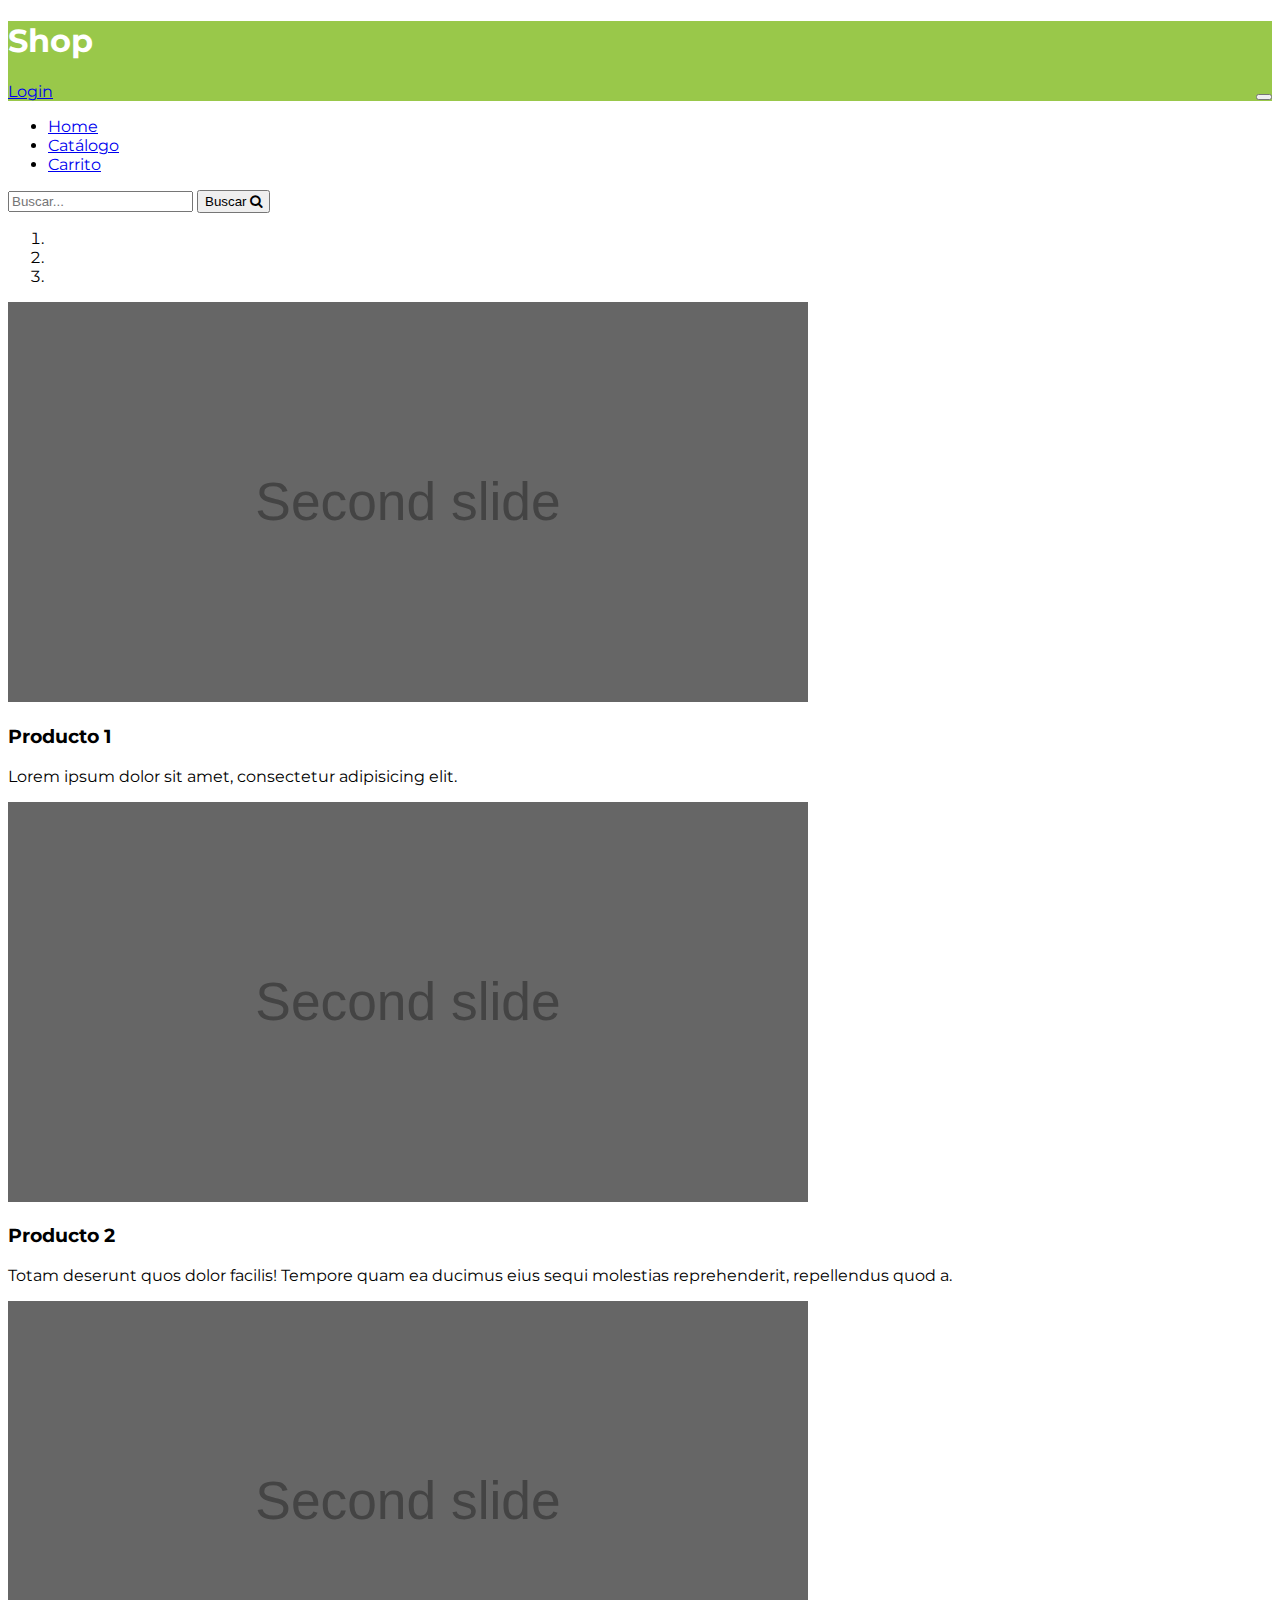
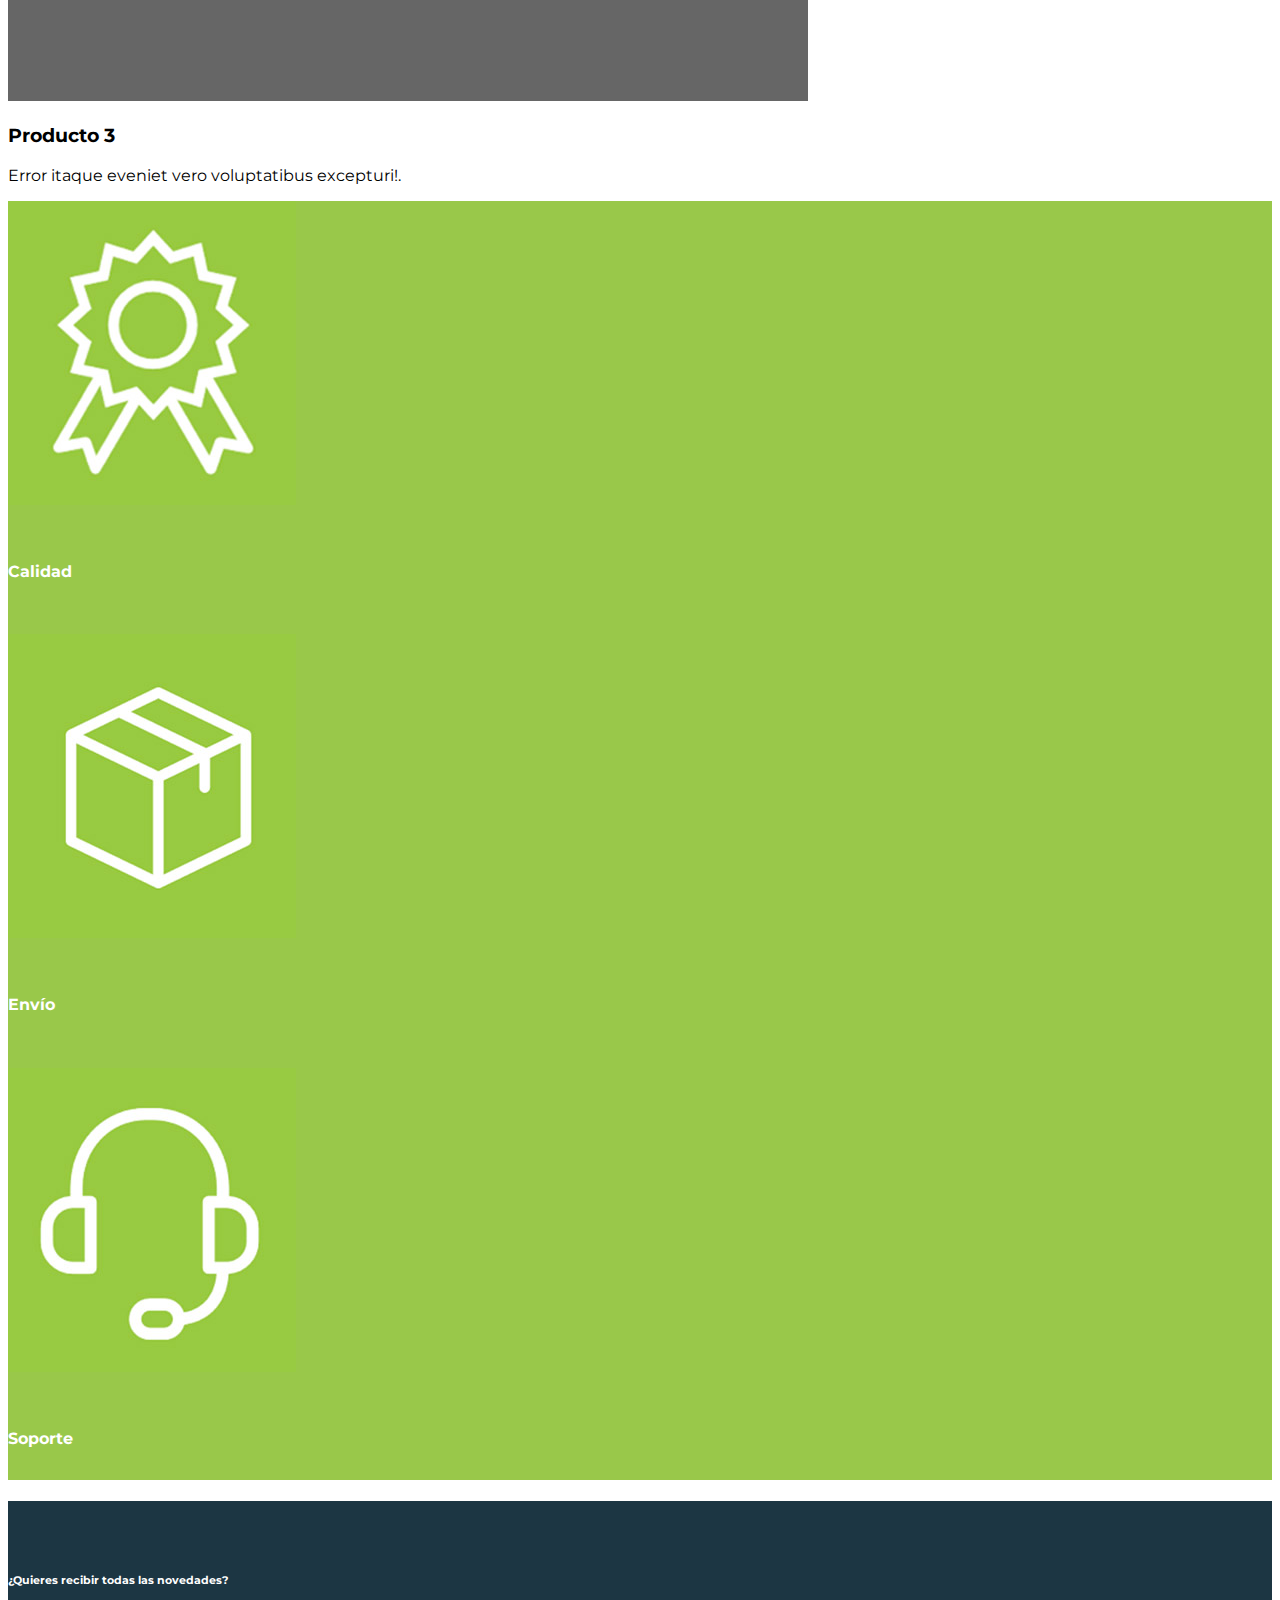
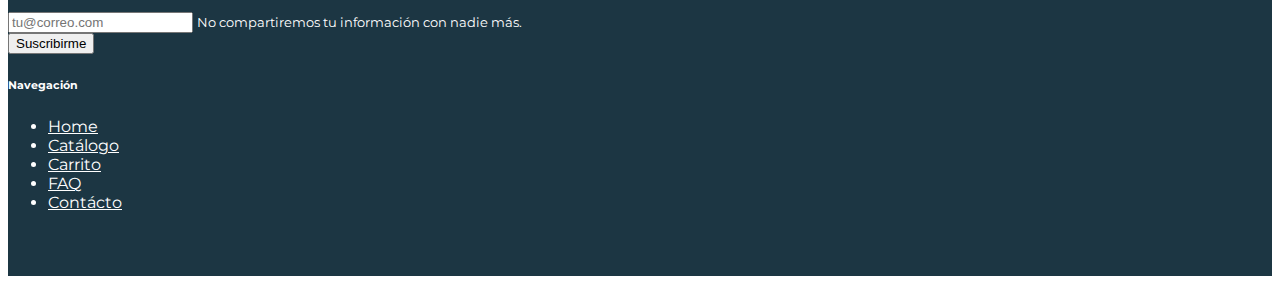
<file: index.html>
<!DOCTYPE html>
<html lang="en">
<head>
  <!-- Required meta tags -->
  <meta charset="utf-8">
  <meta name="viewport" content="width=device-width, initial-scale=1, shrink-to-fit=no">
  <link href="https://fonts.googleapis.com/css?family=Montserrat" rel="stylesheet">

  <!-- Bootstrap CSS -->
  <link rel="stylesheet" href="https://maxcdn.bootstrapcdn.com/bootstrap/4.0.0-beta/css/bootstrap.min.css" integrity="sha384-/Y6pD6FV/Vv2HJnA6t+vslU6fwYXjCFtcEpHbNJ0lyAFsXTsjBbfaDjzALeQsN6M" crossorigin="anonymous">
  <link rel="stylesheet" href="fontawesome/css/font-awesome.min.css">
  <link rel="stylesheet" href="css/app.css">
</head>
<body>

  <!-- Header -->
  <section id="header-container">
    <div class="container">
      <div class="row align-items-center justify-content-between">
        <div class="col col-sm-6">
          <h1>Shop</h1>
        </div>
        <div class="col col-sm-6 text-sm-right">
          <div class="navbar-light pull-right d-sm-none">
            <button class="navbar-toggler bg-light" type="button" data-toggle="collapse" 
              data-target="#navMenu" aria-controls="navMenu" aria-expanded="false" 
              aria-label="Toggle navigation">
              <span class="navbar-toggler-icon"></span>
            </button>
          </div>
          <a class="d-none d-sm-block text-uppercase font-weight-bold" href="#">Login</a>
        </div>
      </div>
    </div>
  </section>
  <!-- Header -->

  <!-- Menu -->
  <section id="menu-container">
    <nav class="navbar navbar-expand-sm navbar-light bg-light">
      <div class="container">
        <div class="col-sm-6 col-md-5 col-lg-4 col-xl-3 p-0">
          <div class="collapse navbar-collapse" id="navMenu">
            <ul class="navbar-nav mr-auto text-center">
              <li class="nav-item active">
                <a class="nav-link" href="#">Home</a>
              </li>
              <li class="nav-item">
                <a class="nav-link" href="#">Catálogo</a>
              </li>
              <li class="nav-item">
                <a class="nav-link" href="#">Carrito</a>
              </li>
            </ul>
          </div>
        </div>
        <div class="col-12 col-sm-6 col-md-7 col-lg-4 col-xl-4 p-0">
          <form class="form-group my-0">
            <div class="input-group">
              <input class="form-control" type="text" placeholder="Buscar..." aria-label="Buscar...">
              <span class="input-group-btn">
                <button class="btn btn-success" type="button">
                  <span class="d-none d-sm-block">Buscar</span>
                  <i class="fa fa-search d-block d-sm-none btn-search-xs"></i>
                </button>
              </span>
            </div>
          </form>
        </div>
      </div>
    </nav>
  </section>
  <!-- Menu -->

  <!-- Carousel -->
  <section id="carousel-container">
    <div id="productosCarousel" class="carousel slide" data-ride="carousel">
      <ol class="carousel-indicators">
        <li data-target="#productosCarousel" data-slide-to="0" class="active"></li>
        <li data-target="#productosCarousel" data-slide-to="1"></li>
        <li data-target="#productosCarousel" data-slide-to="2"></li>
      </ol>
      <div class="carousel-inner">
        <div class="carousel-item active">
          <img class="d-block w-100" src="images/imagen.svg" alt="First slide">
          <div class="carousel-caption d-none d-md-block">
            <h3>Producto 1</h3>
            <p>Lorem ipsum dolor sit amet, consectetur adipisicing elit.</p>
          </div>
        </div>
        <div class="carousel-item">
          <img class="d-block w-100" src="images/imagen.svg" alt="Second slide">
          <div class="carousel-caption d-none d-md-block">
            <h3>Producto 2</h3>
            <p>Totam deserunt quos dolor facilis! Tempore quam ea ducimus eius sequi molestias reprehenderit, repellendus quod a.</p>
          </div>
        </div>
        <div class="carousel-item">
          <img class="d-block w-100" src="images/imagen.svg" alt="Third slide">
          <div class="carousel-caption d-none d-md-block">
            <h3>Producto 3</h3>
            <p>Error itaque eveniet vero voluptatibus excepturi!.</p>
          </div>
        </div>
      </div>
      <a class="carousel-control-prev" href="#productosCarousel" role="button" data-slide="prev">
        <span class="carousel-control-prev-icon" aria-hidden="true"></span>
        <span class="sr-only">Previous</span>
      </a>
      <a class="carousel-control-next" href="#productosCarousel" role="button" data-slide="next">
        <span class="carousel-control-next-icon" aria-hidden="true"></span>
        <span class="sr-only">Next</span>
      </a>
    </div>
  </section>
  <!-- Carousel -->

  <!-- Información -->
  <section id="info-container">
    <div class="container">
      <div class="row text-center flex-items-xs-bottom">
        <div class="col-12 col-sm-4">
          <img src="images/calidad.png" alt="Calidad" class="img-fluid">
          <h4>Calidad</h4>
        </div>
        <div class="col-12 col-sm-4">
          <img src="images/envio.png" alt="Envio" class="img-fluid">
          <h4>Envío</h4>
        </div>
        <div class="col-12 col-sm-4">
          <img src="images/soporte.png" alt="Soporte" class="img-fluid">
          <h4>Soporte</h4>
        </div>
      </div>
    </div>
  </section>
  <!-- Información -->

  <!-- Footer -->
  <footer id="footer-container">
    <div class="container">
      <div class="row justify-content-between text-center text-sm-left">
        <div class="col-12 col-sm-6 col-md-5 col-lg-4 mb-4">
          <form id="suscribeteForm" action="" method="POST" novalidate>
            <h6 class="text-uppercase">¿Quieres recibir todas las novedades?</h6>
            <div class="form-group">
              <input type="email" name="email" id="email" class="form-control" placeholder="tu@correo.com" required>
              <small class="form-text text-muted">No compartiremos tu información con nadie más.</small>
            </div>
            <button type="submit" class="btn btn-primary form-text">Suscribirme</button>
          </form>
        </div>
        <div class="col-12 col-sm-3 col-md-3 col-lg-2 mb-4">
          <h6>Navegación</h6>
          <ul class="nav flex-column">
            <li class="nav-item">
              <a href="#" class="nav-link">Home</a>
            </li>
            <li class="nav-item">
              <a href="#" class="nav-link">Catálogo</a>
            </li>
            <li class="nav-item">
              <a href="#" class="nav-link">Carrito</a>
            </li>
            <li class="nav-item">
              <a href="#" class="nav-link">FAQ</a>
            </li>
            <li class="nav-item">
              <a href="#" class="nav-link">Contácto</a>
            </li>
          </ul>
        </div>
      </div>
    </div>
  </footer>
  <!-- Footer -->

  <!-- jQuery first, then Tether, then Bootstrap JS. -->
  <script src="https://code.jquery.com/jquery-3.2.1.slim.min.js" integrity="sha384-KJ3o2DKtIkvYIK3UENzmM7KCkRr/rE9/Qpg6aAZGJwFDMVNA/GpGFF93hXpG5KkN" crossorigin="anonymous"></script>
  <script src="https://cdnjs.cloudflare.com/ajax/libs/popper.js/1.11.0/umd/popper.min.js" integrity="sha384-b/U6ypiBEHpOf/4+1nzFpr53nxSS+GLCkfwBdFNTxtclqqenISfwAzpKaMNFNmj4" crossorigin="anonymous"></script>
  <script src="https://maxcdn.bootstrapcdn.com/bootstrap/4.0.0-beta/js/bootstrap.min.js" integrity="sha384-h0AbiXch4ZDo7tp9hKZ4TsHbi047NrKGLO3SEJAg45jXxnGIfYzk4Si90RDIqNm1" crossorigin="anonymous"></script>
  </body>
  <script src="js/app.js"></script>
</body>
</html>
</file>
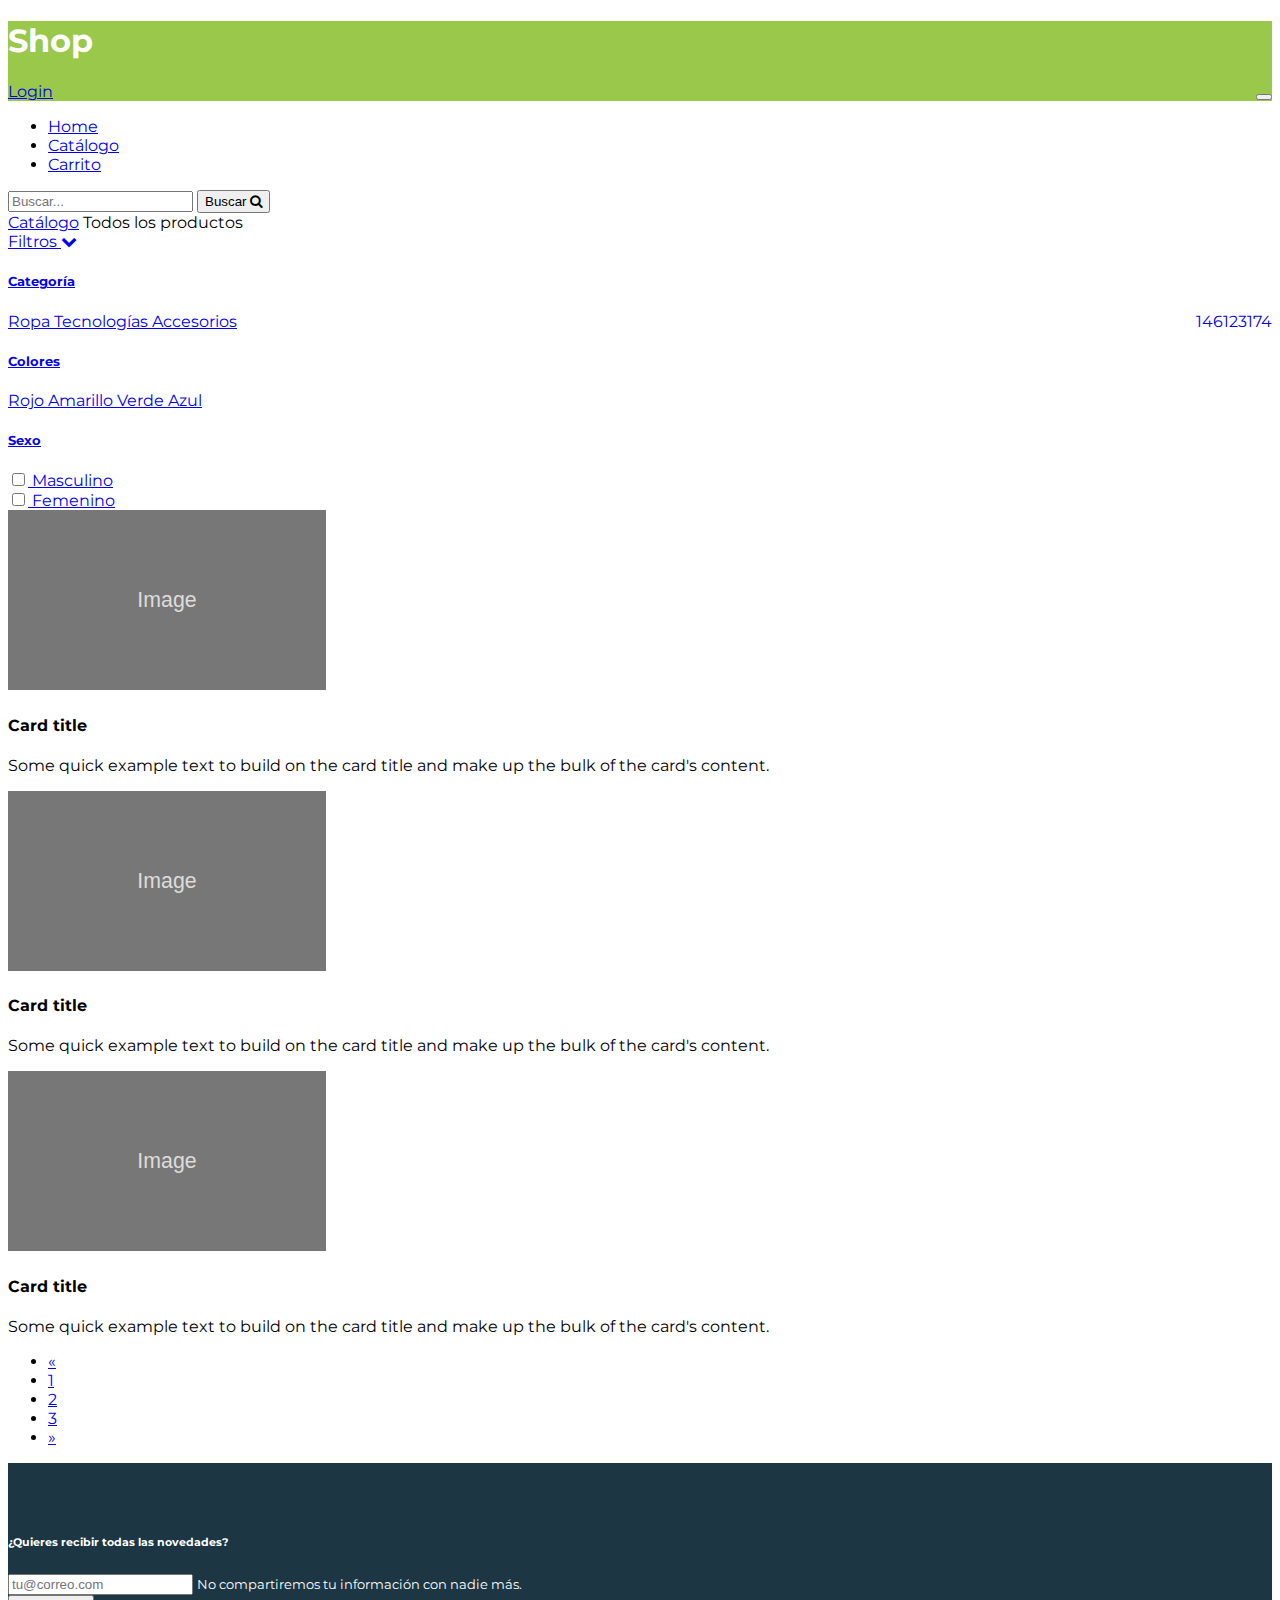
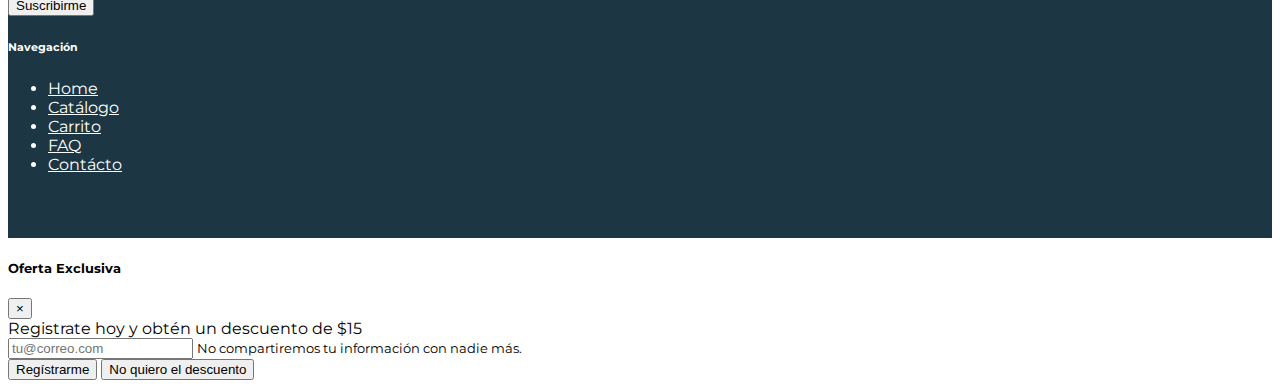
<file: catalogo.html>
<!DOCTYPE html>
<html lang="en">
<head>
  <!-- Required meta tags -->
  <meta charset="utf-8">
  <meta name="viewport" content="width=device-width, initial-scale=1, shrink-to-fit=no">
  <link href="https://fonts.googleapis.com/css?family=Montserrat" rel="stylesheet">

  <!-- Bootstrap CSS -->
  <link rel="stylesheet" href="https://maxcdn.bootstrapcdn.com/bootstrap/4.0.0-beta/css/bootstrap.min.css" integrity="sha384-/Y6pD6FV/Vv2HJnA6t+vslU6fwYXjCFtcEpHbNJ0lyAFsXTsjBbfaDjzALeQsN6M" crossorigin="anonymous">
  <link rel="stylesheet" href="fontawesome/css/font-awesome.min.css">
  <link rel="stylesheet" href="css/app.css">
</head>
<body>

  <!-- Header -->
  <section id="header-container">
    <div class="container">
      <div class="row align-items-center justify-content-between">
        <div class="col col-sm-6">
          <h1>Shop</h1>
        </div>
        <div class="col col-sm-6 text-sm-right">
          <div class="navbar-light pull-right d-sm-none">
            <button class="navbar-toggler bg-light" type="button" data-toggle="collapse" 
              data-target="#navMenu" aria-controls="navMenu" aria-expanded="false" 
              aria-label="Toggle navigation">
              <span class="navbar-toggler-icon"></span>
            </button>
          </div>
          <a class="d-none d-sm-block text-uppercase font-weight-bold" href="#">Login</a>
        </div>
      </div>
    </div>
  </section>
  <!-- Header -->

  <!-- Menu -->
  <section id="menu-container">
    <nav class="navbar navbar-expand-sm navbar-light bg-light">
      <div class="container">
        <div class="col-sm-6 col-md-5 col-lg-4 col-xl-3 p-0">
          <div class="collapse navbar-collapse" id="navMenu">
            <ul class="navbar-nav mr-auto text-center">
              <li class="nav-item">
                <a class="nav-link" href="index.html">Home</a>
              </li>
              <li class="nav-item active">
                <a class="nav-link" href="catalogo.html">Catálogo</a>
              </li>
              <li class="nav-item">
                <a class="nav-link" href="#">Carrito</a>
              </li>
            </ul>
          </div>
        </div>
        <div class="col-12 col-sm-6 col-md-7 col-lg-4 col-xl-4 p-0">
          <form class="form-group my-0">
            <div class="input-group">
              <input class="form-control" type="text" placeholder="Buscar..." aria-label="Buscar...">
              <span class="input-group-btn">
                <button class="btn btn-success" type="button">
                  <span class="d-none d-sm-block">Buscar</span>
                  <i class="fa fa-search d-block d-sm-none btn-search-xs"></i>
                </button>
              </span>
            </div>
          </form>
        </div>
      </div>
    </nav>
  </section>
  <!-- Menu -->

  <!-- Breadcrumbs -->
  <section id="breadcrumb-container">
    <div class="container">
      <div class="row">
        <div class="col-12">
          <nav class="breadcrumb mt-3">
            <a href="catalogo.html" class="breadcrumb-item">Catálogo</a>
            <span class="breadcrumb-item active">Todos los productos</span>
          </nav>
        </div>
      </div>
    </div>
  </section>
  <!-- Breadcrumbs -->

  <!-- Productos -->
  <section id="productos-container">
    <div class="container">
      <div class="row">
        <!-- Filtros -->
        <div class="col-12 col-sm-6 col-md-4 col-lg-3">
          <!-- Boton Collapse -->
          <div class="list-group filtros-toggle">
            <a id="filtrosToggle" href="#" 
            data-target="#filtros-container" data-toggle="collapse" aria-expanded="false" 
            class="list-group-item list-group-item-action navbar-toggler mb-3 d-sm-none">
              Filtros <i class="fa fa-chevron-down float-right"></i>
            </a>
          </div>
          <!-- Boton Collapse -->

          <!-- Contenido Collapse -->
          <div id="filtros-container" class="collapse navbar-expand-sm d-sm-block">
            <!-- Categoria -->
            <div class="list-group mb-3">
              <a href="#" class="list-group-item list-group-item-action list-group-item-secondary  active">
                <h5>Categoría</h5>
              </a>
              <a href="#" class="list-group-item list-group-item-action">
                Ropa <span class="badge badge-pill badge-primary pull-right">174</span>
              </a>
              <a href="#" class="list-group-item list-group-item-action">
                Tecnologías <span class="badge badge-pill badge-primary pull-right">123</span>
              </a>
              <a href="#" class="list-group-item list-group-item-action">
                Accesorios <span class="badge badge-pill badge-primary pull-right">146</span>
              </a>
            </div>
            <!-- Categoria -->

            <!-- Colores -->
            <div class="list-group mb-3">
              <a href="#" class="list-group-item list-group-item-action list-group-item-secondary active">
                <h5>Colores</h5>
              </a>
              <a href="#" class="list-group-item list-group-item-action list-group-item-danger">
                Rojo
              </a>
              <a href="#" class="list-group-item list-group-item-action list-group-item-warning">
                Amarillo
              </a>
              <a href="#" class="list-group-item list-group-item-action list-group-item-success">
                Verde
              </a>
              <a href="#" class="list-group-item list-group-item-action list-group-item-primary">
                Azul
              </a>
            </div>
            <!-- Colores -->

            <!-- Sexo -->
            <div class="list-group mb-3">
              <a href="#" class="list-group-item list-group-item-action list-group-item-secondary active">
                <h5>Sexo</h5>
              </a>
              <a href="#" class="list-group-item list-group-item-action">
                <div class="form-check">
                  <label class="form-check-label">
                    <input type="checkbox" value="m" class="form-check-input">
                    Masculino
                  </label>
                </div>
              </a>
              <a href="#" class="list-group-item list-group-item-action">
                <div class="form-check">
                  <label class="form-check-label">
                    <input type="checkbox" value="f" class="form-check-input">
                    Femenino
                  </label>
                </div>
              </a>
            </div>
            <!-- Sexo -->
          </div>
          <!-- Contenido Collapse -->
        </div>
        <!-- Filtros -->

        <!-- Productos -->
        <div class="col-12 col-sm-6 col-md-8 col-lg-9">
          <div class="row">
            <div class="col-12 col-sm-12 col-md-6 col-lg-4">
              <div class="card">
                <img class="card-img-top" src="images/producto.svg" alt="Card image cap">
                <div class="card-body">
                  <h4 class="card-title">Card title</h4>
                  <p class="card-text">Some quick example text to build on the card title and make up the bulk of the card's content.</p>
                </div>
              </div>
            </div>
            <div class="col-12 col-sm-12 col-md-6 col-lg-4">
              <div class="card">
                <img class="card-img-top" src="images/producto.svg" alt="Card image cap">
                <div class="card-body">
                  <h4 class="card-title">Card title</h4>
                  <p class="card-text">Some quick example text to build on the card title and make up the bulk of the card's content.</p>
                </div>
              </div>
            </div>
            <div class="col-12 col-sm-12 col-md-6 col-lg-4">
              <div class="card">
                <img class="card-img-top" src="images/producto.svg" alt="Card image cap">
                <div class="card-body">
                  <h4 class="card-title">Card title</h4>
                  <p class="card-text">Some quick example text to build on the card title and make up the bulk of the card's content.</p>
                </div>
              </div>
            </div>
            <div class="col-12 m-3">
              <div class="row justify-content-center">
                <div class="pagination-container ">
                  <nav>
                    <ul class="pagination">
                      <li class="page-item">
                        <a class="page-link" href="#">&laquo;</a>
                      </li>
                      <li class="page-item active">
                        <a class="page-link" href="#">1</a>
                      </li>
                      <li class="page-item">
                        <a class="page-link" href="#">2</a>
                      </li>
                      <li class="page-item">
                        <a class="page-link" href="#">3</a>
                      </li>
                      <li class="page-item">
                        <a class="page-link" href="#">&raquo;</a>
                      </li>
                    </ul>
                  </nav>
                </div>
              </div>
            </div>
          </div>
        <!-- Productos -->  
        </div>
      </div>
    </div>
  </section>
  <!-- Productos -->

  <!-- Footer -->
  <footer id="footer-container">
    <div class="container">
      <div class="row justify-content-between text-center text-sm-left">
        <div class="col-12 col-sm-6 col-md-5 col-lg-4 mb-4">
          <form id="suscribeteForm" action="" method="POST" novalidate>
            <h6 class="text-uppercase">¿Quieres recibir todas las novedades?</h6>
            <div class="form-group">
              <input type="email" name="email" id="email" class="form-control" placeholder="tu@correo.com" required>
              <small class="form-text text-muted">No compartiremos tu información con nadie más.</small>
            </div>
            <button type="submit" class="btn btn-primary form-text">Suscribirme</button>
          </form>
        </div>
        <div class="col-12 col-sm-3 col-md-3 col-lg-2 mb-4">
          <h6>Navegación</h6>
          <ul class="nav flex-column">
            <li class="nav-item">
              <a href="#" class="nav-linindex.html">Home</a>
            </li>
            <li class="nav-item">
              <a href="#" class="nav-lincatalogo.html">Catálogo</a>
            </li>
            <li class="nav-item">
              <a href="#" class="nav-link">Carrito</a>
            </li>
            <li class="nav-item">
              <a href="#" class="nav-link">FAQ</a>
            </li>
            <li class="nav-item">
              <a href="#" class="nav-link">Contácto</a>
            </li>
          </ul>
        </div>
      </div>
    </div>
  </footer>
  <!-- Footer -->

  <!-- Modal -->
  <div class="modal fade" id="modalOferta">
    <div class="modal-dialog">
      <div class="modal-content">
        <div class="modal-header">
          <h5 class="modal-title" id="exampleModalLabel">
            Oferta Exclusiva
          </h5>
          <button type="button" class="close" data-dismiss="modal" aria-label="Close">
            <span aria-hidden="true">&times;</span>
          </button>
        </div>
        <div class="modal-body">
          Registrate hoy y obtén un descuento de $15
          <form action="" class="form">
            <div class="form-group">
              <input type="email" class="form-control" id="email" name="email" placeholder="tu@correo.com">
              <small class="form-text text-muted">No compartiremos tu información con nadie más.</small>
            </div>
            <button type="submit" class="btn btn-primary form-text">Regístrarme</button>
            <button id="btnNoRegistrar" type="button" class="btn btn-warning form-text" data-dismiss="modal">No quiero el descuento</button>
          </form>
        </div>
      </div>
    </div>
  </div>

  <!-- Modal -->
  <!-- jQuery first, then Tether, then Bootstrap JS. -->
  <script src="https://code.jquery.com/jquery-3.2.1.slim.min.js" integrity="sha384-KJ3o2DKtIkvYIK3UENzmM7KCkRr/rE9/Qpg6aAZGJwFDMVNA/GpGFF93hXpG5KkN" crossorigin="anonymous"></script>
  <script src="https://cdnjs.cloudflare.com/ajax/libs/popper.js/1.11.0/umd/popper.min.js" integrity="sha384-b/U6ypiBEHpOf/4+1nzFpr53nxSS+GLCkfwBdFNTxtclqqenISfwAzpKaMNFNmj4" crossorigin="anonymous"></script>
  <script src="https://maxcdn.bootstrapcdn.com/bootstrap/4.0.0-beta/js/bootstrap.min.js" integrity="sha384-h0AbiXch4ZDo7tp9hKZ4TsHbi047NrKGLO3SEJAg45jXxnGIfYzk4Si90RDIqNm1" crossorigin="anonymous"></script>
  </body>
  <script src="js/app.js"></script>
  <script>
    mostrarModal()
  </script>
</body>
</html>
</file>
<file: css/app.css>
body{
	font-family: 'Montserrat', sans-serif;
}

#header-container,
#info-container{
	background-color: #99c84a;
	color: #fff;
}
.btn-search-xs{
	padding: 2px 0;
}
#info-container h4{
	padding: 2em 0;
}
#footer-container{
	background-color: #1c3643;
	color: #fff;
	padding: 3em 0;
}
#footer-container li a{
	color: #fff;
	padding: 0;
}
</file>
